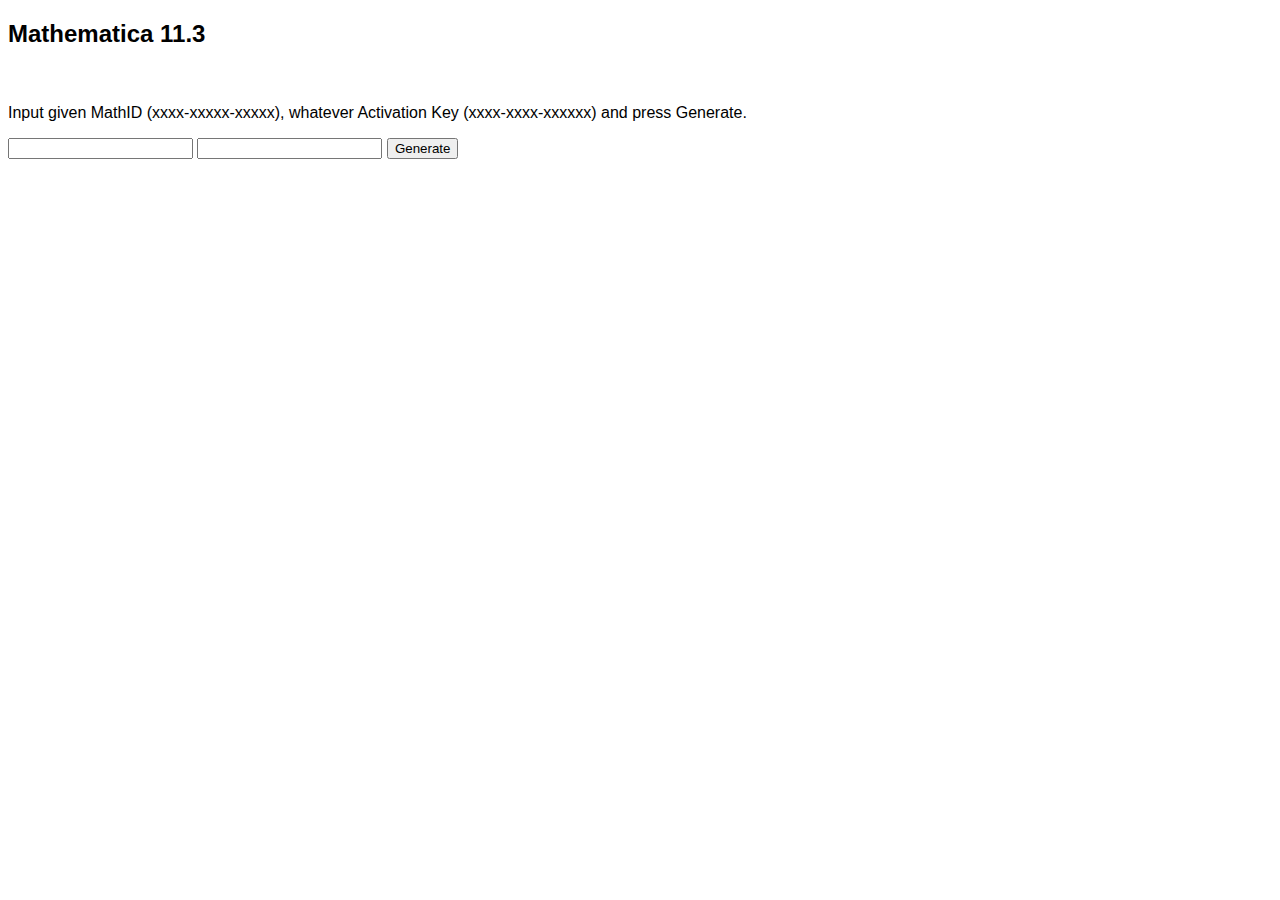
<file: machine.html>
<!DOCTYPE html>
<html>
 
<head>
  <title>Mathematica 11.3</title>
  <style type="text/css">
    body {
      font-family: Arial, sans-serif;
    }
  </style>
  <script>    
    function f1(n, byte, c) { // inverse of f2: f1(f2(x, y, c), c, y, c) == x
      for (var bitIndex = 0; bitIndex <= 7; bitIndex++) {
        var bit = (byte >> bitIndex) & 1;
        if (bit + ((n - bit) & ~1) == n) {
          n = (n - bit) >> 1;
        } else {
          n = ((c - bit) ^ n) >> 1;
        }
      }
      return n;
    }
     
    /*function f2(n, byte, c) {
      for (var bitIndex = 7; bitIndex >= 0; bitIndex--) {
        var bit = (byte >> bitIndex) & 1;
        var tmp = (n << 1) + bit;
        if (n & 0x8000) {
          tmp ^= c;
        }
        n = tmp;
      }
      return n;
    }*/
     
    function genPassword(str) {
      var hash = 0xA439; 
      for (var byteIndex = str.length - 1; byteIndex >= 0; byteIndex--) {
        hash = f1(hash, str.charCodeAt(byteIndex), 0x105C3);
      }
       
      var n1 = 0;
      while (f1(f1(hash, n1 & 0xFF, 0x105C3), n1 >> 8, 0x105C3) != 0xA5B6) {
        if (++n1 >= 0xFFFF) {
          return "Error";
        }
      }
       
      n1 = Math.floor(((n1 + 0x72FA) & 0xFFFF) * 99999.0 / 0xFFFF);
      var n1str = ("0000" + n1.toString(10)).slice(-5); // this will be used at the end
       
      var temp = parseInt(n1str.slice(0,-3) + n1str.slice(-2) + n1str.slice(-3, -2), 10); 
      temp = Math.ceil((temp / 99999.0) * 0xFFFF);
      temp = f1(f1(0, temp & 0xFF, 0x1064B), temp >> 8, 0x1064B);
       
      for (byteIndex = str.length - 1; byteIndex >= 0; byteIndex--) {
        temp = f1(temp, str.charCodeAt(byteIndex), 0x1064B);
      }
       
      var n2 = 0;
      while (f1(f1(temp, n2 & 0xFF, 0x1064B), n2 >> 8, 0x1064B) != 0xA5B6) {
        if (++n2 >= 0xFFFF) {
          return "Error";
        }
      }
       
      n2 = Math.floor((n2 & 0xFFFF) * 99999.0 / 0xFFFF);
      var n2str = ("0000" + n2.toString(10)).slice(-5);
       
      var password = n2str.charAt(3) + n1str.charAt(3) + n1str.charAt(1) + n1str.charAt(0) + "-"
                   + n2str.charAt(4) + n1str.charAt(2) + n2str.charAt(0) + "-"      
                   + n2str.charAt(2) + n1str.charAt(4) + n2str.charAt(1) + "::1";
      return password;
    }
     
    function genFromMathId() {
      document.getElementById("output").innerHTML = "";
      var mathId = document.getElementById("str").value;
      var activationKey = document.getElementById("act").value;
      var password = genPassword(mathId + "$1&" + activationKey);
      document.getElementById("output").innerHTML += "Password: " + password + "</br>";
      var a = document.createElement('a');
      var linkText = document.createTextNode("This release was downloaded from here");
      a.appendChild(linkText);
      a.title = "This release was downloaded from here";
      a.href = "https://avxhm.se/blogs/Artist14";
      document.body.appendChild(a);
    }
  </script>
</head>
 
<body>
  <h2>Mathematica 11.3</h2>
  <p>  <br/><br/>Input given MathID (xxxx-xxxxx-xxxxx), whatever Activation Key (xxxx-xxxx-xxxxxx) and press Generate.</p>
  <input type="text" id="str"/>
  <input type="text" id="act"/>
  <button onclick="genFromMathId()">Generate</button>
  <br/>
  <br/>
  <div id="output"></div>
</body>
 
</html>
</file>
